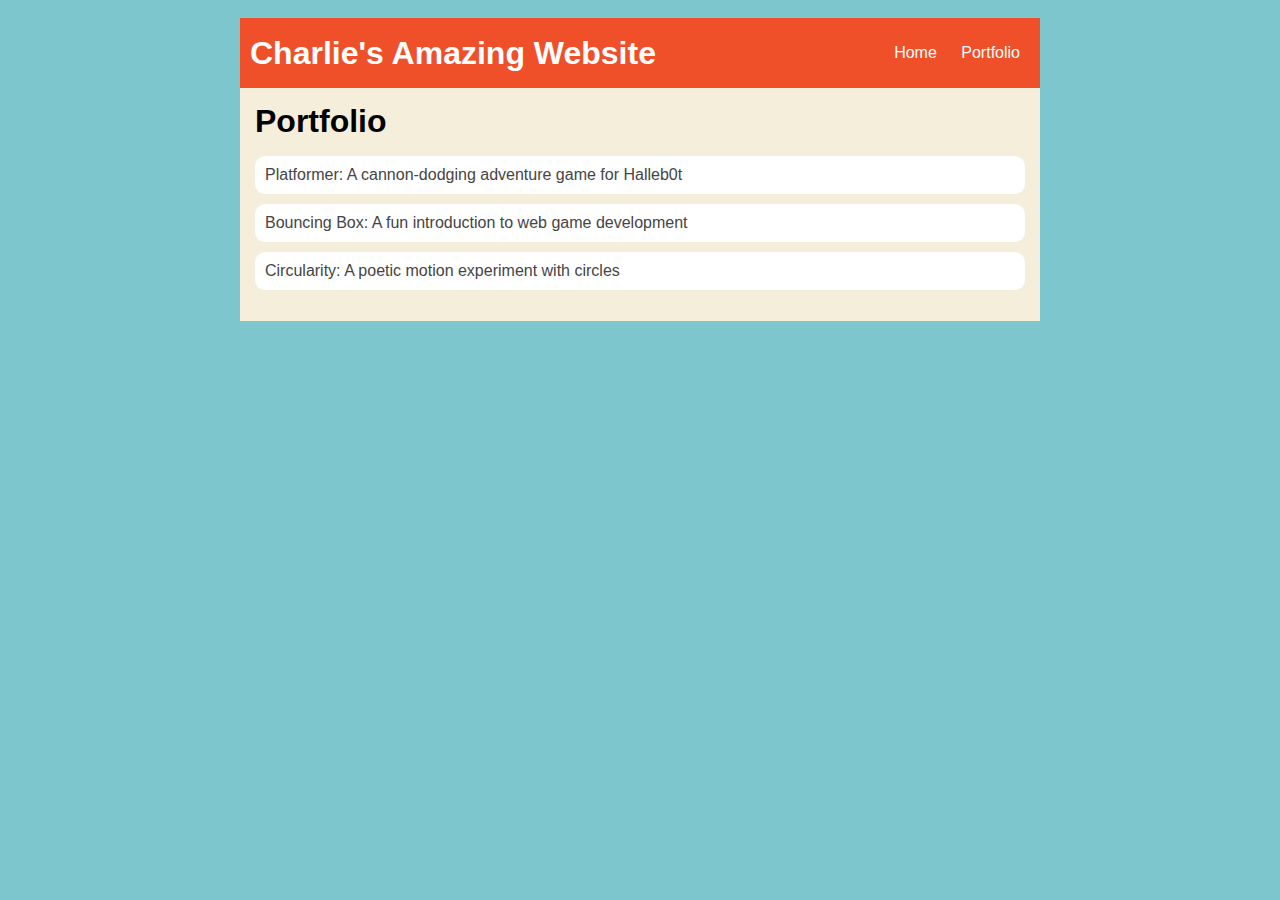
<file: portfolio.html>
<!DOCTYPE html>
<html>
  <head>
     <title>Charlie's Computer Science Website</title>
     <link rel="stylesheet" href="style.css" />
  </head>


  <body>
    <!-- All content goes here -->
    <div id="all-contents">
       <nav>
        <h1>Charlie's Amazing Website</h1>
          <ul id="nav-ul">
            <li class="nav-li">
  <a href="index.html">Home</a>
</li>
<li class="nav-li">
  <a href="portfolio.html">Portfolio</a>
</li>
</ul>
  </nav>


  <main>
  <div class="content">
    <h1>Portfolio</h1>
    <ul id="portfolio">
<li>
  <a href="fsd-projects/platformer/">Platformer: A cannon-dodging adventure game for Halleb0t</a>
</li>
<li>
  <a href="fsd-projects/bouncing-box/">Bouncing Box: A fun introduction to web game development</a>
</li>
<li>
  <a href="fsd-projects/circularity/">Circularity: A poetic motion experiment with circles</a>
</li>
    </ul>
  </div>
  </main>
    </div>
  </body>
</html>
</file>
<file: style.css>
body {
       background: rgb(125, 198, 205);
       color: rgb(45, 45, 45);
       padding: 10px;
       font-family: arial;
   }
   #all-contents {
     max-width: 800px;
       margin: auto;
   }

   /* navigation menu */
   nav {
       background: rgb(239, 80, 41);
      margin: 0 auto;
       display: flex;
       padding: 10px;
   }
   h1 {
       display: flex;
       align-items: center;
       color: white;
       flex: 1;
       margin: 0;
   }
   #nav-ul {
       list-style-image: none;
   }
   .nav-li {
       display: inline-block;
       padding: 0 10px;
   }
   a {
       text-decoration: none;
       color: #fff;
   }

   /* main container area beneath menu */
   main {
       background: rgb(245, 238, 219);
       display: flex;
   }
   .sidebar {
       margin-right: 25px;
       padding: 10px;
   }
   .sidebar-img {
       width: 200px;
   }
   .content {
       flex: 1;
       padding: 15px;
   }

   /* portfolio styles */
   #interests {
       border: 4px silver ridge;
       padding: 8px;
   }
   h2, h3 {
       margin: 0px;
   }
   /* portfolio styles */
         .content h1 {
             color: black;
         }

         #portfolio {
             list-style-type: none;
             padding-left: 0;
         }

         #portfolio li {
             background: #fff;
             padding: 10px;
             border-radius: 10px;
             margin-bottom: 10px;
         }

         #portfolio li:hover {
             background: #eee;
         }

         #portfolio a {
             text-decoration: none;
             color: #454545;
         }
</file>
